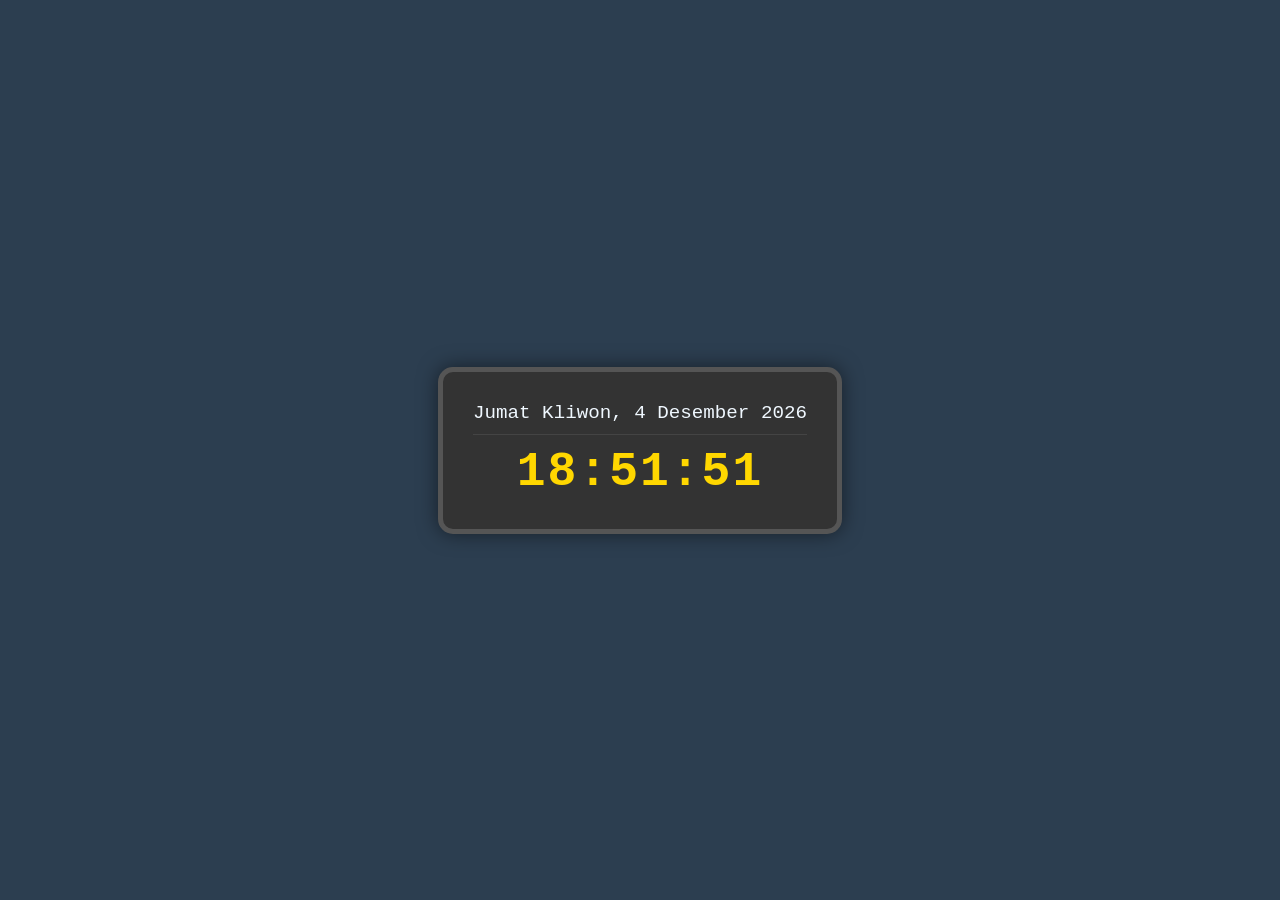
<file: index.html>
<!DOCTYPE html>
<html lang="en">
<head>
<title>Jam Digital Sekolah</title>
<link rel="stylesheet" href="jam-ext.css">
</head>
<body>
   
    <div>
        <div class="kotak-jam">
            <div id="tanggal">Senin, 1 Januari 2024</div>
            <div id="jam">12:00:00</div>
        </div>
    </div>
    
    <script src="jam-ext.js"></script>
</body>
</html>
</file>
<file: jam-ext.css>
/* Mengatur font dan background halaman agar jam terlihat jelas */
/* Mengatur font dan background halaman agar jam terlihat jelas */
body {
    background-color: #2c3e50;
    display: flex;
    justify-content: center;
    align-items: center;
    height: 100vh;
    margin: 0;
    font-family: 'Courier New', Courier, monospace;
}

/* Membuat kotak jam utama */
.kotak-jam {
    background-color: #333;
    padding: 30px;
    border: 5px solid #555;
    border-radius: 15px; /* Sudut sedikit membulat */
    box-shadow: 0 0 20px rgba(0,0,0,0.5);
    text-align: center;
    min-width: 250px;
}

/* Mengatur tampilan Tanggal */
#tanggal {
    font-size: 1.2rem;
    margin-bottom: 10px;
    border-bottom: 1px solid #444;
    padding-bottom: 10px;
    color: aliceblue;
}

/* Mengatur tampilan Jam agar lebih besar */
#jam {
    font-size: 3rem;
    font-weight: bold;
    letter-spacing: 2px;
    color: gold;
}
</file>
